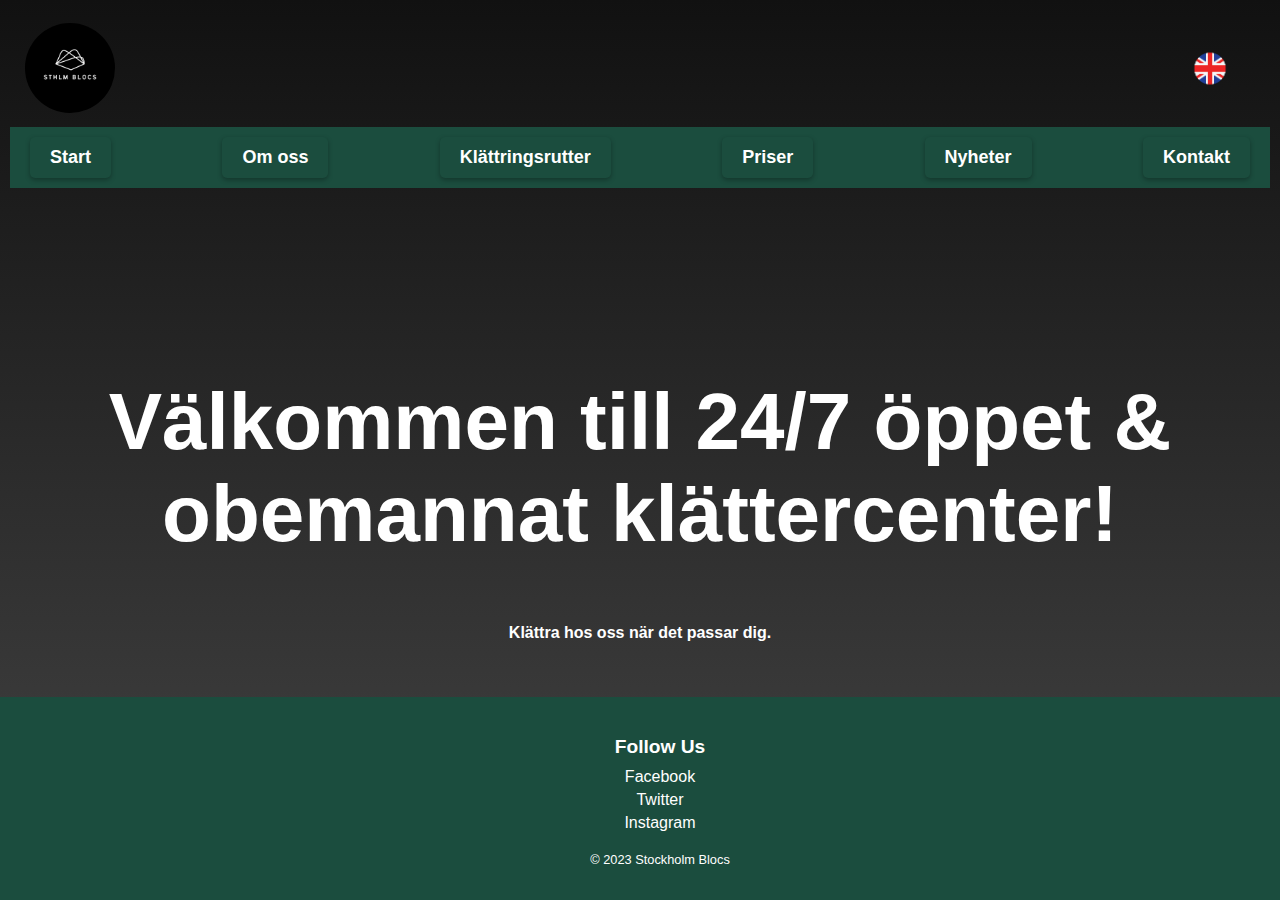
<file: index.html>
<!DOCTYPE html><!-- Deklarera att dokumentet är ett HTML5-dokument -->
<html lang="sv"> <!-- Börjar HTML-dokumentet med språk inställt på svenska -->
<head>
    <meta charset="utf-8"> <!-- Definiera teckenuppsättningen för dokumentet som UTF-8-kodning -->
	
	<!-- Anpassa sidan för olika skärmlägen -->
    <meta name="viewport" content="width=device-width, initial-scale=1">
   
	<!-- Länka till extern stylesheet (styleform.css)-->
	<link href="style.index.css" rel="stylesheet" type="text/css">
	
    <title>24/7 öppet & obemannat klättercenter</title><!-- Sätter titeln på sidan -->
	
</head>
<body>
	<header>
		 <div class="header-wrapper">
		
        <!-- Hjälp meny -->
        <div class="help-menu">
            
                <img class="logo-image" src="images/Sthlms_blocs.png" alt="Logo"><!-- Infoga en logotypbild -->
                <a href="#" class="language-link">
                    <img class="englishlanguage-img" src="images/English.png" alt="English"><!-- Infoga en bild för att byta språk till engelska -->
                </a>
        </div>
        </div>
		
        <!-- Global meny -->
        <nav>
		
           <div class="menu-container">
                <a href="2start.html" class="menu-link active" target="_blank">Start</a><!-- Länk till startsidan -->
                <a href="3omoss.html" class="menu-link" target="_blank">Om oss</a><!-- Länk till "Om oss"-sidan -->
                <a href="4klattringsrutter.html" class="menu-link" target="_blank">Klättringsrutter</a><!-- Länk till sidan för klättringsrutter -->
                <a href="5priser.html" class="menu-link" target="_blank">Priser</a><!-- Länk till sidan för priser -->
                <a href="6nyheter.html" class="menu-link" target="_blank">Nyheter</a><!-- Länk till sidan för nyheter -->
                <a href="7kontakt.html" class="menu-link" target="_blank">Kontakt</a><!-- Länk till sidan för kontaktinformation -->
           </div>
			
		</nav>	
			
	<div class="center-text">
		<h1 class="title"> Välkommen till 24/7 öppet & obemannat klättercenter!</h1><!-- Rubrik för sidan -->
		<h1 class="substitute">Klättra hos oss när det passar dig.</h1><!-- Underrubrik för sidan -->
	</div>     
    </header>
	
 <!-- Sidfot -->
 <footer>
  
    <div class="footer-section">
      <h3>Follow Us</h3><!-- Underrubrik -->
      <ul>
        <li><a href="#">Facebook</a></li><!-- Länk till Facebook-sidan -->
        <li><a href="#">Twitter</a></li><!-- Länk till Twitter-sidan -->
        <li><a href="#">Instagram</a></li><!-- Länk till Instagram-sidan -->
      </ul>
    </div>
  
  <div class="footer-bottom">
    <p>&copy; 2023 Stockholm Blocs</p><!-- Copyright-meddelande --></div>
  
</footer>

</body>
</html>
</file>
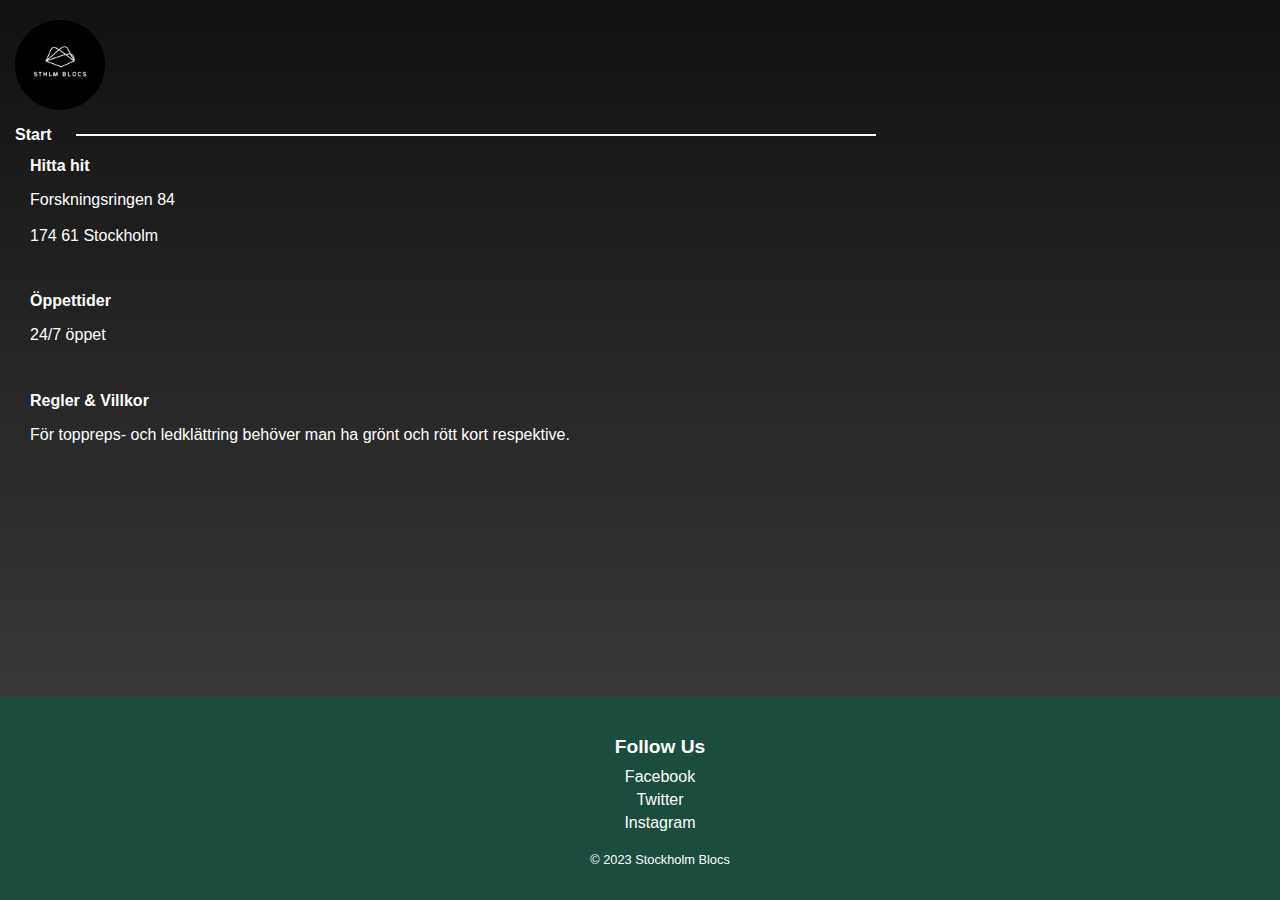
<file: 2start.html>
<!DOCTYPE html><!-- Deklarera att dokumentet är ett HTML5-dokument -->
<html lang="sv"><!-- Börja HTML-dokumentet med språk inställt på svenska -->
<head>
    <meta charset="utf-8"><!-- Definiera teckenuppsättningen för dokumentet som UTF-8-kodning -->
	
	<!-- Anpassa sidan för olika skärmlägen -->
    <meta name="viewport" content="width=device-width, initial-scale=1">
   
	<!-- Länka till extern stylesheet (styleform.css)-->
	<link href="style.2start.css" rel="stylesheet" type="text/css">
	
	<title>Start</title><!-- Sätter titeln på sidan -->
	
	
</head>
<body>
<header>
		
		<div class="header-wrapper">
	 
    <!-- Hjälp meny -->
    <div class="help-menu">
        
            <img class="logo-image" src="images/Sthlms_blocs.png" alt="Logo"><!-- Infoga en logotypbild -->
			
	 </div>
			
     </div>
			

<h1 class="start-heading"> Start </h1>
<section class="start-section">
   
    <h2>Hitta hit</h2>
    <p>
        Forskningsringen 84<br>
        <br>174 61 Stockholm
    </p><br>

    <h2>Öppettider</h2>
    <p>24/7 öppet</p><br>

    <h2>Regler & Villkor</h2>
    <p>För toppreps- och ledklättring behöver man ha grönt och rött kort respektive.</p>
</section>

	
	
</header>
<!-- Sidfot -->
<footer>
    <div class="footer-section">
        <h3>Follow Us</h3><!-- Underrubrik -->
        <ul>
            <li><a href="#">Facebook</a></li><!-- Länk till Facebook-sidan -->
            <li><a href="#">Twitter</a></li><!-- Länk till Twitter-sidan -->
            <li><a href="#">Instagram</a></li><!-- Länk till Instagram-sidan -->
        </ul>
    </div>
    <div class="footer-bottom">
        <p>&copy; 2023 Stockholm Blocs</p><!-- Copyright-meddelande -->
    </div>
</footer>
</body>
</html>
</file>
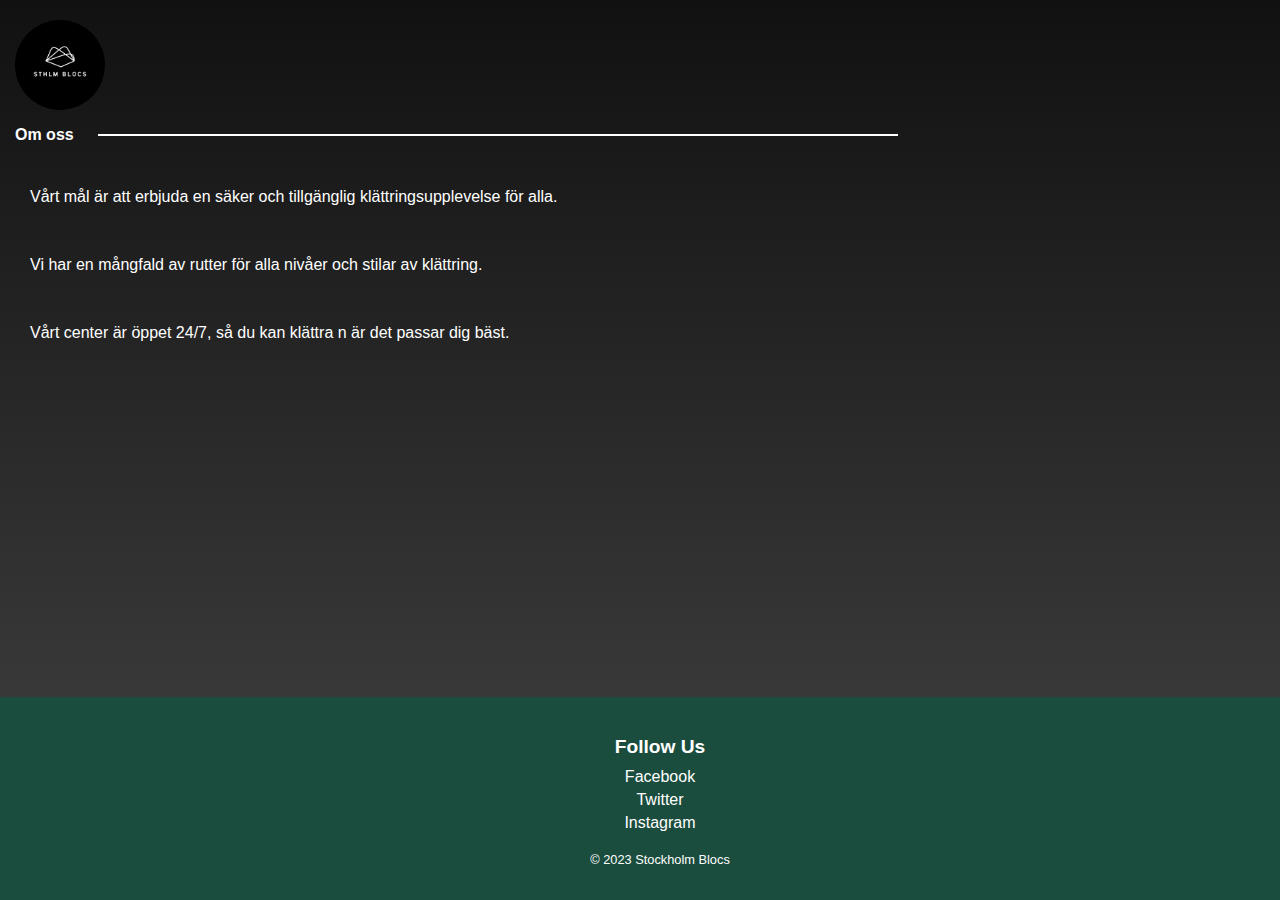
<file: 3omoss.html>
<!DOCTYPE html><!-- Deklarera att dokumentet är ett HTML5-dokument -->
<html lang="sv"><!-- Börja HTML-dokumentet med språk inställt på svenska -->
<head>
    <meta charset="utf-8"><!-- Definiera teckenuppsättningen för dokumentet som UTF-8-kodning -->
	
	<!-- Anpassa sidan för olika skärmlägen -->
    <meta name="viewport" content="width=device-width, initial-scale=1">
   
	<!-- Länka till extern stylesheet (styleform.css)-->
	<link href="style.3omoss.css" rel="stylesheet" type="text/css">
	
	<title>Om oss</title><!-- Sätter titeln på sidan -->
	
	
</head>
	<body>
	<header>
		 <div class="header-wrapper">
		 
		
        <!-- Hjälp meny -->
        <div class="help-menu">
            
                <img class="logo-image" src="images/Sthlms_blocs.png" alt="Logo"><!-- Infoga en logotypbild -->
				
		 </div>
				
         </div>
		
	
	<h1 class="omoss-heading"> Om oss </h1>
	
    <div class="omoss-section">
	   
        
        <br><p>
            Vårt mål är att erbjuda en säker och tillgänglig
klättringsupplevelse för alla.<br>
           
        </p><br>

       
        <p>Vi har en mångfald av rutter för alla nivåer och
stilar av klättring.</p><br>

        
        <p>Vårt center är öppet 24/7, så du kan klättra n är
det passar dig bäst.</p>
    </div>

</header>
<!-- Sidfot -->
<footer>
    <div class="footer-section">
        <h3>Follow Us</h3><!-- Underrubrik -->
        <ul>
            <li><a href="#">Facebook</a></li><!-- Länk till Facebook-sidan -->
            <li><a href="#">Twitter</a></li><!-- Länk till Twitter-sidan -->
            <li><a href="#">Instagram</a></li><!-- Länk till Instagram-sidan -->
        </ul>
    </div>
    <div class="footer-bottom">
        <p>&copy; 2023 Stockholm Blocs</p><!-- Copyright-meddelande -->
    </div>
</footer>
</body>
</html>
</file>
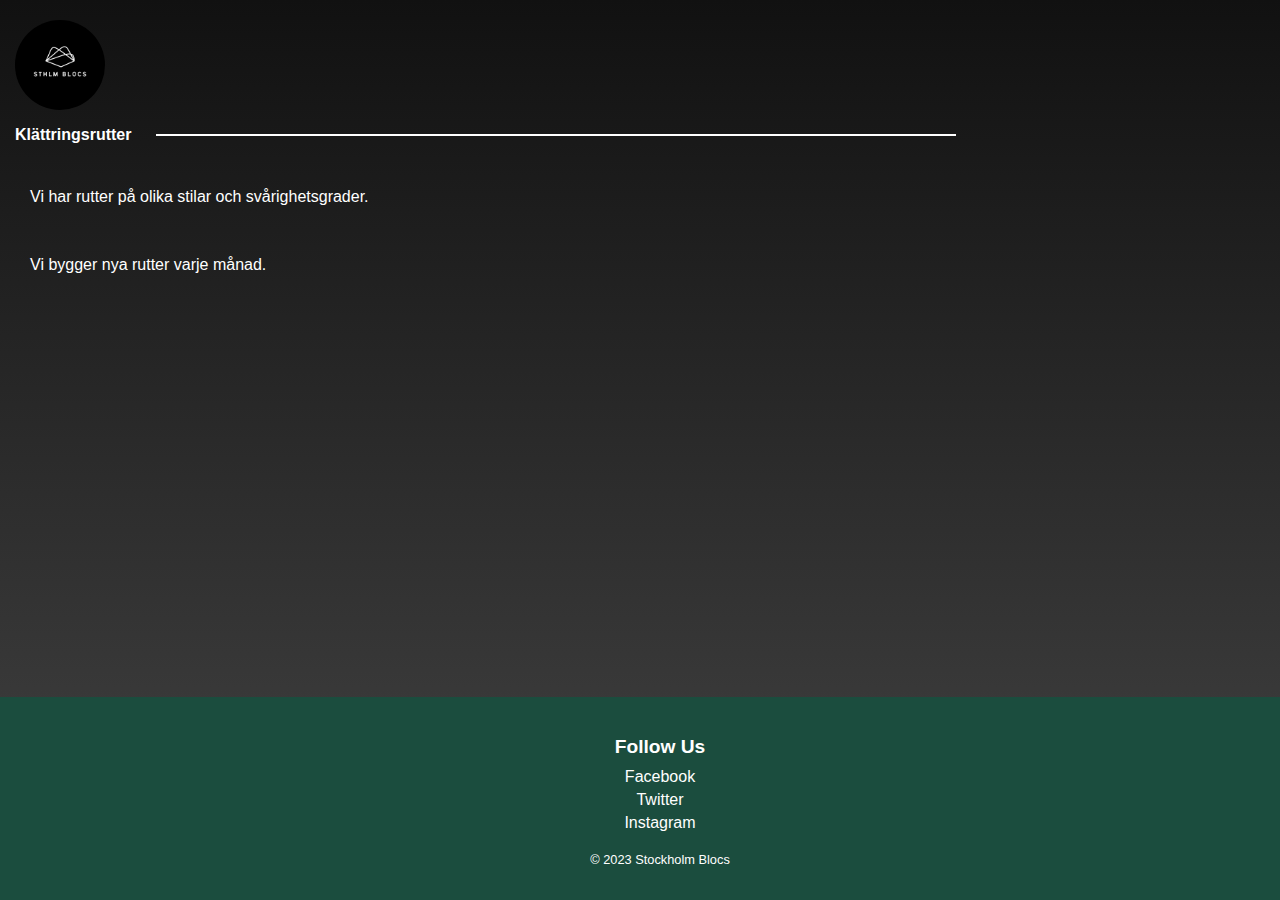
<file: 4klattringsrutter.html>
<!DOCTYPE html><!-- Deklarera att dokumentet är ett HTML5-dokument -->
<html lang="sv"><!-- Börja HTML-dokumentet med språk inställt på svenska -->
<head>
    <meta charset="utf-8"><!-- Definiera teckenuppsättningen för dokumentet som UTF-8-kodning -->
	
	<!-- Anpassa sidan för olika skärmlägen -->
    <meta name="viewport" content="width=device-width, initial-scale=1">
   
	<!-- Länka till extern stylesheet (styleform.css)-->
	<link href="style.4klattringsrutter.css" rel="stylesheet" type="text/css">
	
	<title>Klättringsrutter</title><!-- Sätter titeln på sidan -->
	
	
</head>
	<body>
	<header>
		 <div class="header-wrapper">
		 
		
        <!-- Hjälp meny -->
        <div class="help-menu">
            
                <img class="logo-image" src="images/Sthlms_blocs.png" alt="Logo"><!-- Infoga en logotypbild -->
				
		 </div>
				
         </div>
		
</header>			
				
	
	<h1 class="klattringsrutter-heading"> Klättringsrutter </h1>
    <div class="klattringsrutter-section">
	   
        
        <br><p>
            Vi har rutter på olika stilar och svårighetsgrader.<br>
           
        </p><br>

       
        <p>Vi bygger nya rutter varje månad.</p><br>

    </div>

<!-- Sidfot -->
<footer>
     <div class="footer-section">
        <h3>Follow Us</h3><!-- Underrubrik -->
        <ul>
            <li><a href="#">Facebook</a></li><!-- Länk till Facebook-sidan -->
            <li><a href="#">Twitter</a></li><!-- Länk till Twitter-sidan -->
            <li><a href="#">Instagram</a></li><!-- Länk till Instagram-sidan -->
        </ul>
    </div>
    <div class="footer-bottom">
        <p>&copy; 2023 Stockholm Blocs</p><!-- Copyright-meddelande -->
    </div>
</footer>
</body>
</html>
</file>
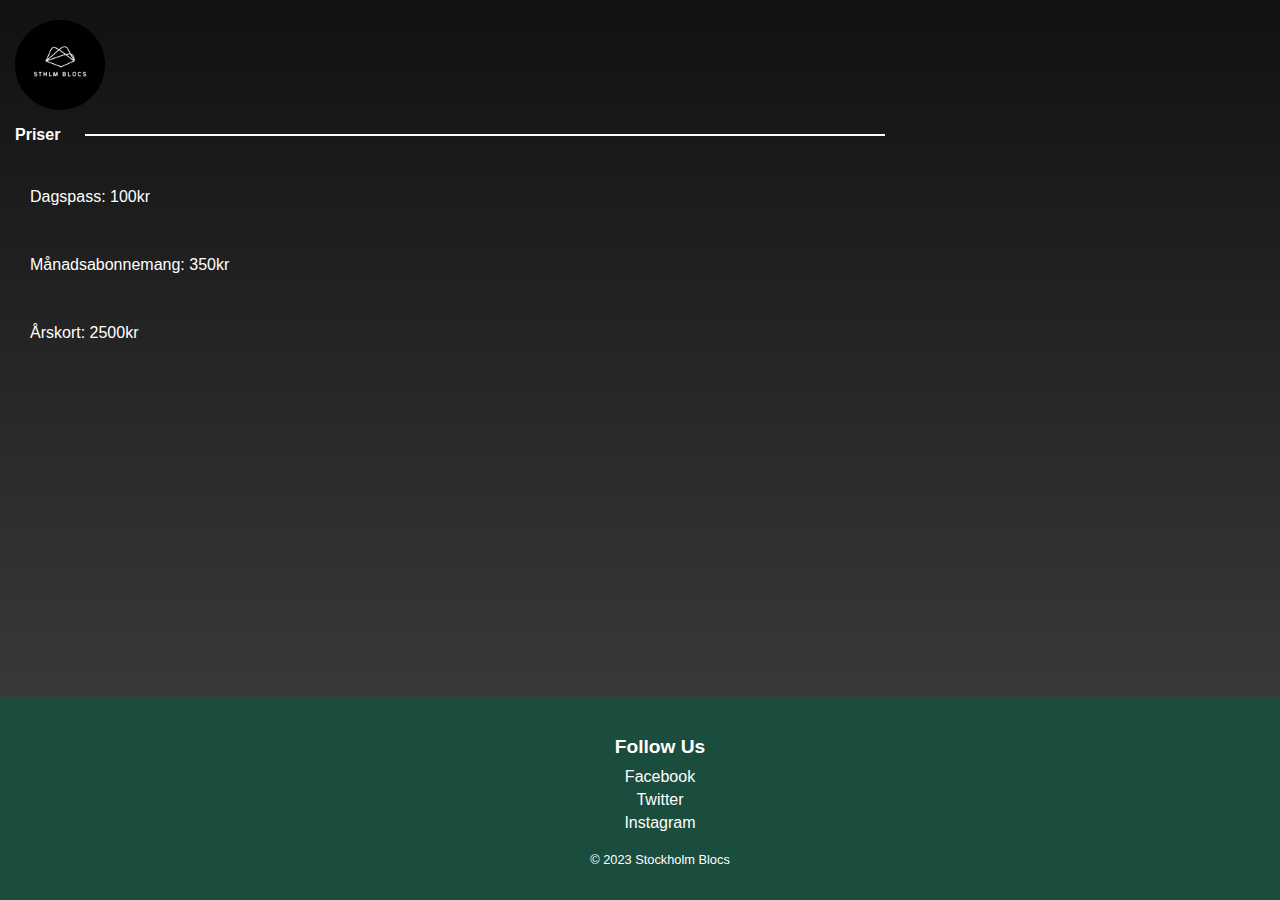
<file: 5priser.html>
<!DOCTYPE html><!-- Deklarera att dokumentet är ett HTML5-dokument -->
<html lang="sv"><!-- Börja HTML-dokumentet med språk inställt på svenska -->
<head>
    <meta charset="utf-8"><!-- Definiera teckenuppsättningen för dokumentet som UTF-8-kodning -->
	
	<!-- Anpassa sidan för olika skärmlägen -->
    <meta name="viewport" content="width=device-width, initial-scale=1">
   
	<!-- Länka till extern stylesheet (styleform.css)-->
	<link href="style.5priser.css" rel="stylesheet" type="text/css">
	
	<title>Priser</title><!-- Sätter titeln på sidan -->
	
	
</head>
	<body>
	<header>
		 <div class="header-wrapper">
		 
		
        <!-- Hjälp meny -->
        <div class="help-menu">
            
                <img class="logo-image" src="images/Sthlms_blocs.png" alt="Logo"><!-- Infoga en logotypbild -->
				
		 </div>
				
         </div>
</header>		
	<h1 class="priser-heading"> Priser </h1>
    <div class="priser-section">
	   
        
        <br><p>
            Dagspass: 100kr<br>
           
        </p><br>

        <p>Månadsabonnemang: 350kr</p><br>
		
		<p>Årskort: 2500kr</p><br>

    </div>

<!-- Sidfot -->
<footer>
     <div class="footer-section">
        <h3>Follow Us</h3><!-- Underrubrik -->
        <ul>
            <li><a href="#">Facebook</a></li><!-- Länk till Facebook-sidan -->
            <li><a href="#">Twitter</a></li><!-- Länk till Twitter-sidan -->
            <li><a href="#">Instagram</a></li><!-- Länk till Instagram-sidan -->
        </ul>
    </div>
    <div class="footer-bottom">
        <p>&copy; 2023 Stockholm Blocs</p><!-- Copyright-meddelande -->
    </div>
</footer>
</body>
</html>
</file>
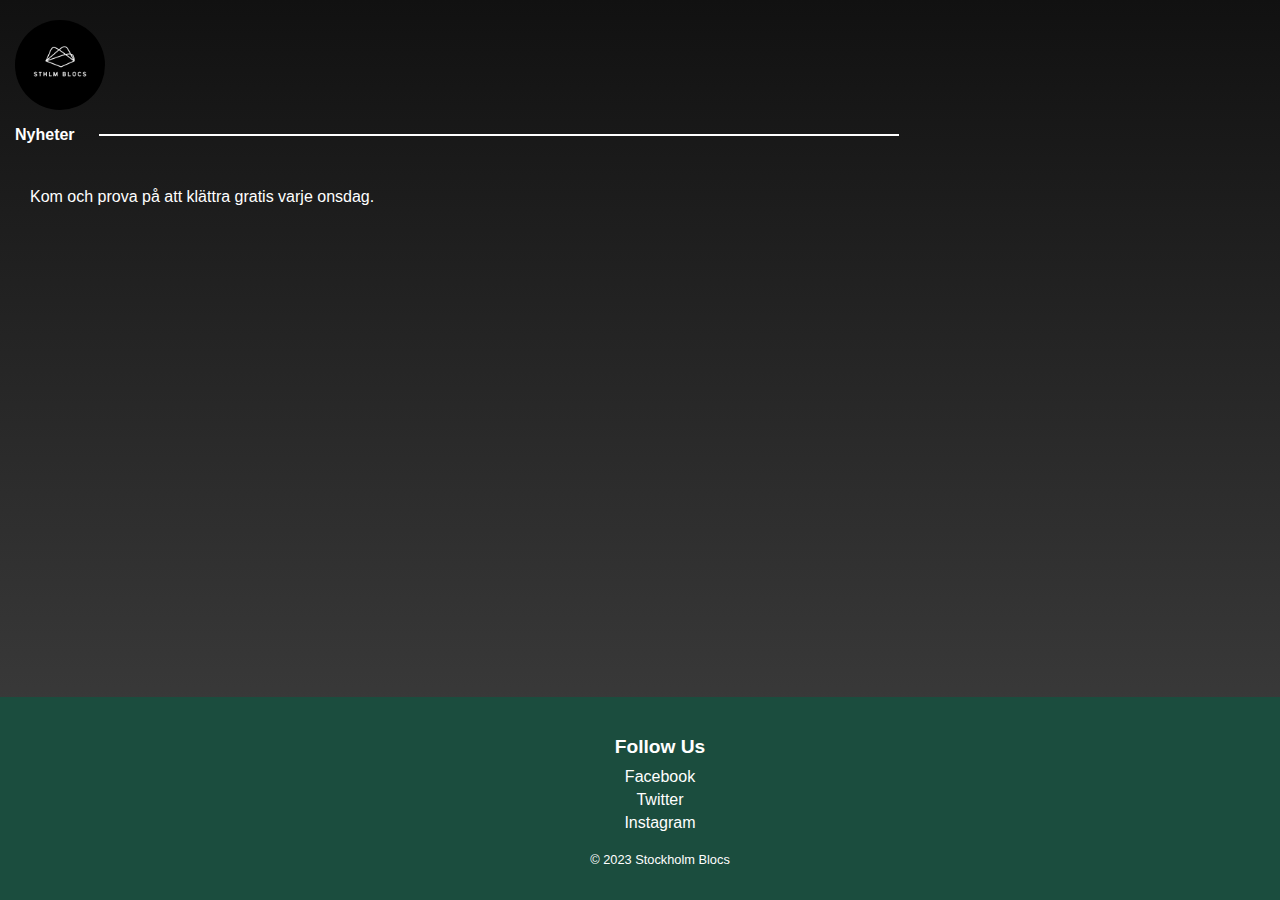
<file: 6nyheter.html>
<!DOCTYPE html><!-- Deklarera att dokumentet är ett HTML5-dokument -->
<html lang="sv"><!-- Börja HTML-dokumentet med språk inställt på svenska -->
<head>
    <meta charset="utf-8"><!-- Definiera teckenuppsättningen för dokumentet som UTF-8-kodning -->
	
	<!-- Anpassa sidan för olika skärmlägen -->
    <meta name="viewport" content="width=device-width, initial-scale=1">
   
	<!-- Länka till extern stylesheet (styleform.css)-->
	<link href="style.6nyheter.css" rel="stylesheet" type="text/css">
	
	<title>Nyheter</title>
	
	
</head>
	<body>
	<header>
		 <div class="header-wrapper">
		 
		
        <!-- Hjälp meny -->
        <div class="help-menu">
            
                <img class="logo-image" src="images/Sthlms_blocs.png" alt="Logo"><!-- Infoga en logotypbild -->
				
		 </div>
         </div>
		
	<h1 class="nyheter-heading"> Nyheter </h1>
    <div class="nyheter-section">
	   
        
        <br><p>
           Kom och prova på att klättra gratis varje onsdag.<br>
           
        </p><br>
    </div>
</header>
<!-- Sidfot -->
<footer>
     <div class="footer-section">
        <h3>Follow Us</h3><!-- Underrubrik -->
        <ul>
            <li><a href="#">Facebook</a></li><!-- Länk till Facebook-sidan -->
            <li><a href="#">Twitter</a></li><!-- Länk till Twitter-sidan -->
            <li><a href="#">Instagram</a></li><!-- Länk till Instagram-sidan -->
        </ul>
    </div>
    <div class="footer-bottom">
        <p>&copy; 2023 Stockholm Blocs</p><!-- Copyright-meddelande -->
    </div>
</footer>
</body>
</html>
</file>
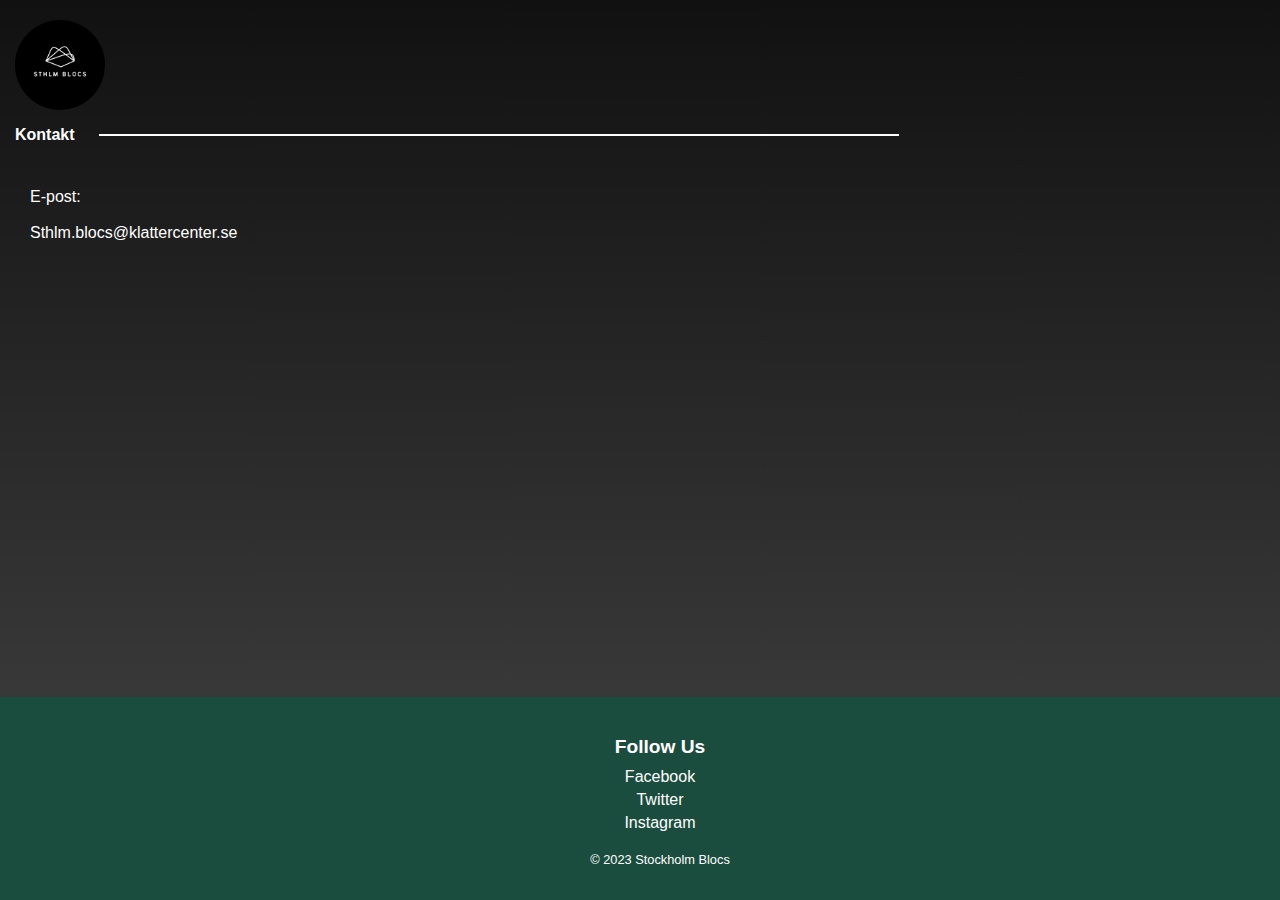
<file: 7kontakt.html>
<!DOCTYPE html><!-- Deklarera att dokumentet är ett HTML5-dokument -->
<html lang="sv"><!-- Börja HTML-dokumentet med språk inställt på svenska -->
<head>
    <meta charset="utf-8"><!-- Definiera teckenuppsättningen för dokumentet som UTF-8-kodning -->
	
	<!-- Anpassa sidan för olika skärmlägen -->
    <meta name="viewport" content="width=device-width, initial-scale=1">
   
	<!-- Länka till extern stylesheet (styleform.css)-->
	<link href="style.7kontakt.css" rel="stylesheet" type="text/css">
	
	<title>Kontakt</title>
	
</head>
	<body>
	<header>
		 <div class="header-wrapper">
		
        <!-- Hjälp meny -->
        <div class="help-menu">
            
                <img class="logo-image" src="images/Sthlms_blocs.png" alt="Logo">
				
		 </div>
         </div>
		
	<h1 class="kontakt-heading"> Kontakt </h1>
    <div class="kontakt-section">
	   
        
        <br><p>
           E-post:<br>
<br>Sthlm.blocs@klattercenter.se<br>
           
        </p><br>
    </div>
</header>

<!-- Sidfot -->
<footer>
     <div class="footer-section">
        <h3>Follow Us</h3><!-- Underrubrik -->
        <ul>
            <li><a href="#">Facebook</a></li><!-- Länk till Facebook-sidan -->
            <li><a href="#">Twitter</a></li><!-- Länk till Twitter-sidan -->
            <li><a href="#">Instagram</a></li><!-- Länk till Instagram-sidan -->
        </ul>
    </div>
    <div class="footer-bottom">
        <p>&copy; 2023 Stockholm Blocs</p><!-- Copyright-meddelande -->
    </div>
</footer>
</body>
</html>
</file>
<file: style.index.css>
/* Definiera standard typsnitt, bakgrundsbild och höjd för body och html taggar */
html, body {
  font-family: Arial, sans-serif;/* Ange typsnittet för texten till Arial och sans-serif som reserv */
  height: 100%;
  background-image: linear-gradient(to bottom, #111, #444);/* Skapa en linjär gradientbakgrund från toppen till botten, börjar med färg #111 och övergår till färg #444 */
  margin: 0;/* Ange marginalen runt elementen till 0 för att ta bort eventuellt ytterligare utrymme */
}

/* Styling för sidhuvudet */
header {
  padding: 10px;
}

/* Styling för hjälp-menyen */
.help-menu {
  display: flex;
  justify-content: space-between;
  align-items: center;
  padding: 5px 10px;
}

/* Styling för språkbyte till engelska */
.englishlanguage-img {
  max-width: 100px;
  height: auto;
}

/* Styling för länken för språkbyte till engelska */
.help-menu a.language-link {
  display: flex;
  align-items: center;
}

/* Styling för logotypen */
.help-menu img {
  height: auto;
  margin-left: 5px;
}

/* Styling för logotypsbilden */
.logo-image {
  width: 90px; /* Justera logotypsbildens bredd efter behov */
  height: auto;
  margin-left: 5px;
  border-radius: 50%;
}

/* Styling för navigationsmenyn */
nav a {
  color: #fff;
  text-decoration: none;
  margin-right: 15px;
}

nav a:hover {
  text-decoration: underline;
}

/* Styling för menyns container */
.menu-container {
  display: flex;
  justify-content: space-between;
  align-items: center;
  padding: 10px;
  background-color: #1B4D3E;
}

/* Styling för menylänkarna */
.menu-link {
  display: inline-block;
  color: white;
  text-decoration: none;
  font-size: 18px;
  margin: 0px 10px;
  padding: 10px 20px;
  border-radius: 5px;
  background-color: #1B4D3E;
  box-shadow: 0px 2px 5px rgba(0, 0, 0, 0.3);
  transition: all 0.2s ease-in-out;
  font-weight: bold;
}

/* Styling för hover-tillståndet på menylänkarna */
.menu-link:hover {
  background-color: white;
  border-color: white;
  color: green;
  cursor: pointer;
  box-shadow: 0px 4px 8px rgba(0, 0, 0, 0.3);
  transform: translateY(-2px);
}

/* Styling för body-elementet */
body {
  margin: 0;
  padding: 0;
  
}

/* Styling för text som centrerar på sidan */
.center-text {
  display: flex;
  flex-direction: column;
  justify-content: center;
  align-items: center;
  height: calc(100vh - 300px); /* Subtrahera höjden på sidfoten */
  text-align: center;
  color: white;
  animation: fadeIn 2s ease-in-out;
  margin-bottom: 50px; /* Lägg till något marginal */
}

/* Definiera en CSS-nyckelram med namnet "fadeIn" */
@keyframes fadeIn {
  /* Sätter opaciteten till 0 i början av animationen */
  from { opacity: 0; }
  /* Sätter opaciteten till 1 i slutet av animationen */
  to { opacity: 1; }
}


/* Styling för titeltexten */
.title {
  font-size: 5em;
  color: white;
}

/* Styling för underrubrik */
.subtitle {
  font-size: 2em; 
  color: white; 
}

/* Styling för fotern */
footer {
  background-color: #1B4D3E; 
  color: white; 
  text-align: center; 
  padding: 20px; 
  position: absolute; 
  width: 100%; 
  bottom: 0; /* Placering längst ner på sidan */
}

/* Marginal efter fotosektionen */
.footer-section {
  margin-bottom: 20px;
}

/* Styling för rubrikerna i fotosektionen */
.footer-section h3 {
  margin-bottom: 10px; 
  font-size: 1.2em; 
}

/* Ta bort punktlistestilen från länkarna i fotosektionen */
ul {
  list-style-type: none;
  margin: 0; /* Ta bort marginalerna */
  padding: 0; /* Ta bort paddingen */
}

/* Styling för länkarna i fotosektionen */
li {
  margin-bottom: 5px; /* Marginal nedanför varje länk */
}

a {
  color: white; /* Textfärg för länkarna */
  text-decoration: none; /* Ta bort understrykning från länkarna */
}

/* Styling för bottenmenyn i fotern */
.footer-bottom {
  font-size: 0.8em; 
}


/* för responsiva texter*/

/* justera typsnittstorleken för mindre skärmar */
@media screen and (max-width: 600px) {
  body, h1, h2, h3, p, ul {
    font-size: 1em;
  }
}

/* justera typsnittstorleken för större skärmar */
@media screen and (min-width: 1200px) {
  body, h1, h2, h3, p, ul {
    font-size: 1em;
  }
}
</file>
<file: style.2start.css>
/* Definiera standard typsnitt, bakgrundsbild och höjd för body och html taggar */
html, body { 
  font-family: Arial, sans-serif; /* Ange typsnittet för texten till Arial och sans-serif som reserv */
  height: 100%;  
  background-image: linear-gradient(to bottom, #111, #444); /* Skapa en linjär gradientbakgrund från toppen till botten, börjar med färg #111 och övergår till färg #444 */
  margin: 0; /* Ange marginalen runt elementen till 0 för att ta bort eventuellt ytterligare utrymme */
  color: #ffffff; /* Ange textfärgen till vit (#ffffff) för alla element som är barn till <html> och <body> */
}

/* Definiera en CSS-nyckelram med namnet "fadeInMoveUp" */
@keyframes fadeInMoveUp {  
  0% { /* Det här är startpunkten (0%) för animationen */
    opacity: 0; /* Elementet börjar med en opacitet på 0 (helt genomskinlig) */
    transform: translateY(20px); /* Elementet börjar 20px under sin slutliga position */
  }
  
  100% { /* Det här är slutpunkten (100%) för animationen */
    opacity: 1; /* Elementet slutar med en opacitet på 1 (helt opak) */
    transform: translateY(0); /* Elementet slutar på sin slutliga position (ingen förflyttning längs Y-axeln) */
  }
}

/* Använd nyckelramen "fadeInMoveUp" för att animera h1, h2, h3, p och ul element */
h1, h2, h3, p, ul {
  animation: fadeInMoveUp 1s ease-out forwards; /* Applicera nyckelramen "fadeInMoveUp" med en varaktighet på 1 sekund och en "ease-out" timing function */
}

/* Ange styling för klassen "start-heading" */
.start-heading {
  padding-left: 15px; /* Justera vänsterutfyllnaden till 15px */
}

/* Ange styling för efterföljande innehåll efter klassen "start-heading" */
.start-heading::after {
  content: ""; /* Skapa en tom innehållsbox */
  display: inline-block; /* Visa elementet som en block, men låt andra element placeras bredvid det */
  width: 800px; /* Justera bredden på linjen som visas efter rubriken */
  height: 2px; /* Justera höjden på linjen */
  background-color: white; /* Ange bakgrundsfärgen för linjen till vit */
  margin-left: 20px; /* Justera marginalen mellan linjen och rubriken */
  vertical-align: middle; /* Centrera linjen vertikalt med rubriken */
}

/* Ange styling för klassen "start-section" */
.start-section {
  padding-left: 30px; /* Justera vänsterutfyllnaden till 30px */
}
	
/* Ange styling för klassen "help-menu" */
.help-menu {
  display: flex; /* Visa elementen inuti "help-menu" i en flexbox */
  justify-content: space-between; /* Centrera elementen horisontellt med lika mycket utrymme mellan dem */
  align-items: center; /* Centrera elementen vertikalt */
  padding: 5px 10px; /* Justera utfyllnaden för "help-menu" till 5px (topp och botten) och 10px (vänster och höger) */
}

/* Ange styling för bilder inuti "help-menu" */
.help-menu img {
  height: auto; /* Justera höjden på bilderna automatiskt för att bibehålla proportionerna */
  margin-left: 5px; /* Justera marginalen mellan bilderna och andra element inuti "help-menu" */
}

/* Ange styling för klassen "logo-image" */
.logo-image {
  width: 90px; /* Adjust the logo image width as needed */
  height: auto;
  margin-left: 5px;
  border-radius: 50%;
  margin-top: 15px;
}
	
/* Återställ margin och padding för "body" till 0 */		
	 body {
        margin: 0;
        padding: 0;
    }
	
/* Ange styling för "footer" */	
footer {
  background-color: #1B4D3E; /* Ange bakgrundsfärgen för "footer" */
  color: white; /* Ange textfärgen för "footer" till vit */
  text-align: center; /* Centrera innehållet inuti "footer" horisontellt */
  padding: 20px; /* Justera utfyllnaden för "footer" */
  position: absolute; /* Ange positionen för "footer" som absolut */
  width: 100%; /* Ange bredden på "footer" till 100% */
  bottom: 0; /* Placera "footer" längst ned på sidan */
}

/* Ange styling för element inuti "footer-section" */
.footer-section {
  margin-bottom: 20px;
}
/* Ange styling för rubriker inuti "footer-section" */
.footer-section h3 {
 margin-bottom: 10px; /* Justera marginalen mellan rubrikerna och föregående element */
  font-size: 1.2em; /* Justera typsnittets storlek på rubrikerna */
}
/* Återställ list-stilen för <ul> och ta bort margin och padding */
ul {
  list-style-type: none;
  margin: 0;
  padding: 0;
}
/* Justera marginalen mellan <li>-elementen */
li {
  margin-bottom: 5px;
}
/* Ange styling för länkar */
a {
  color: white;
  text-decoration: none;
}
/* Ange styling för "footer-bottom" */
.footer-bottom {
  font-size: 0.8em;
}

/* för responsiva texter*/

/* justera typsnittstorleken för mindre skärmar */
@media screen and (max-width: 600px) {
  body, h1, h2, h3, p, ul {
    font-size: 1em;
  }
}

/* justera typsnittstorleken för större skärmar */
@media screen and (min-width: 1200px) {
  body, h1, h2, h3, p, ul {
    font-size: 1em;
  }
}
</file>
<file: style.3omoss.css>
/* Definiera standard typsnitt, bakgrundsbild och höjd för body och html taggar */
html, body { 
  font-family: Arial, sans-serif; /* Ange typsnittet för texten till Arial och sans-serif som reserv */
  height: 100%;  
  background-image: linear-gradient(to bottom, #111, #444); /* Skapa en linjär gradientbakgrund från toppen till botten, börjar med färg #111 och övergår till färg #444 */
  margin: 0; /* Ange marginalen runt elementen till 0 för att ta bort eventuellt ytterligare utrymme */
  color: #ffffff; /* Ange textfärgen till vit (#ffffff) för alla element som är barn till <html> och <body> */
}

/* Definiera en CSS-nyckelram med namnet "fadeInMoveUp" */
@keyframes fadeInMoveUp {  
  0% { /* Det här är startpunkten (0%) för animationen */
    opacity: 0; /* Elementet börjar med en opacitet på 0 (helt genomskinlig) */
    transform: translateY(20px); /* Elementet börjar 20px under sin slutliga position */
  }
  
  100% { /* Det här är slutpunkten (100%) för animationen */
    opacity: 1; /* Elementet slutar med en opacitet på 1 (helt opak) */
    transform: translateY(0); /* Elementet slutar på sin slutliga position (ingen förflyttning längs Y-axeln) */
  }
}

/* Använd nyckelramen "fadeInMoveUp" för att animera h1, h2, h3, p och ul element */
h1, h2, h3, p, ul {
  animation: fadeInMoveUp 1s ease-out forwards; /* Applicera nyckelramen "fadeInMoveUp" med en varaktighet på 1 sekund och en "ease-out" timing function */
}

/* Ange styling för klassen "omoss-heading" */
	.omoss-heading {
  padding-left: 15px;/* Justera vänsterutfyllnaden till 15px */
}

/* Ange styling för efterföljande innehåll efter klassen "omoss-heading" */
	.omoss-heading::after {
    content: "";
    display: inline-block;
    width: 800px; 
    height: 2px;
    background-color: white;
    margin-left: 20px; 
    vertical-align: middle; 
}

/* Ange styling för klassen "omoss-section" */
.omoss-section {
  padding-left: 30px; 
}

/* Ange styling för klassen "help-menu" */
	.help-menu {
  display: flex;
  justify-content: space-between;
  align-items: center;
  padding: 5px 10px;
}
	
/* Ange styling för bilder inuti "help-menu" */	
	.help-menu img {
  height: auto;
  margin-left: 5px;
}

/* Ange styling för klassen "logo-image" */
.logo-image {
  width: 90px;
  height: auto;
  margin-left: 5px;
  border-radius: 50%;
  margin-top: 15px;
}

/* Återställ margin och padding för "body" till 0 */		
	 body {
        margin: 0;
        padding: 0;
    }
	
/* Ange styling för "footer" */		
footer {
  background-color: #1B4D3E; /* Ange bakgrundsfärgen för "footer" */
  color: white; /* Ange textfärgen för "footer" till vit */
  text-align: center; /* Centrera innehållet inuti "footer" horisontellt */
  padding: 20px; /* Justera utfyllnaden för "footer" */
  position: absolute; /* Ange positionen för "footer" som absolut */
  width: 100%; /* Ange bredden på "footer" till 100% */
  bottom: 0; /* Placera "footer" längst ned på sidan */
}
/* Ange styling för element inuti "footer-section" */
.footer-section {
  margin-bottom: 20px;
}

/* Ange styling för rubriker inuti "footer-section" */
.footer-section h3 {
 margin-bottom: 10px; /* Justera marginalen mellan rubrikerna och föregående element */
  font-size: 1.2em; /* Justera typsnittets storlek på rubrikerna */
}
/* Återställ list-stilen för <ul> och ta bort margin och padding */
ul {
  list-style-type: none;
  margin: 0;
  padding: 0;
}
/* Justera marginalen mellan <li>-elementen */
li {
  margin-bottom: 5px;
}
/* Ange styling för länkar */
a {
  color: white;
  text-decoration: none;
}
/* Ange styling för "footer-bottom" */
.footer-bottom {
  font-size: 0.8em;
}

/* för responsiva texter*/

/* justera typsnittstorleken för mindre skärmar */
@media screen and (max-width: 600px) {
  body, h1, h2, h3, p, ul {
    font-size: 1em;
  }
}

/* justera typsnittstorleken för större skärmar */
@media screen and (min-width: 1200px) {
  body, h1, h2, h3, p, ul {
    font-size: 1em;
  }
}
</file>
<file: style.4klattringsrutter.css>
/* Definiera standard typsnitt, bakgrundsbild och höjd för body och html taggar */
html, body { 
  font-family: Arial, sans-serif; /* Ange typsnittet för texten till Arial och sans-serif som reserv */
  height: 100%;  
  background-image: linear-gradient(to bottom, #111, #444); /* Skapa en linjär gradientbakgrund från toppen till botten, börjar med färg #111 och övergår till färg #444 */
  margin: 0; /* Ange marginalen runt elementen till 0 för att ta bort eventuellt ytterligare utrymme */
  color: #ffffff; /* Ange textfärgen till vit (#ffffff) för alla element som är barn till <html> och <body> */
}
		
/* Definiera en CSS-nyckelram med namnet "fadeInMoveUp" */
@keyframes fadeInMoveUp {  
  0% { /* Det här är startpunkten (0%) för animationen */
    opacity: 0; /* Elementet börjar med en opacitet på 0 (helt genomskinlig) */
    transform: translateY(20px); /* Elementet börjar 20px under sin slutliga position */
  }
  
  100% { /* Det här är slutpunkten (100%) för animationen */
    opacity: 1; /* Elementet slutar med en opacitet på 1 (helt opak) */
    transform: translateY(0); /* Elementet slutar på sin slutliga position (ingen förflyttning längs Y-axeln) */
  }
}
  
 
/* Använd nyckelramen "fadeInMoveUp" för att animera h1, h2, h3, p och ul element */
h1, h2, h3, p, ul {
  animation: fadeInMoveUp 1s ease-out forwards; /* Applicera nyckelramen "fadeInMoveUp" med en varaktighet på 1 sekund och en "ease-out" timing function */
}

/* Ange styling för klassen "klattringsrutter-heading" */
	.klattringsrutter-heading {
  padding-left: 15px; 
}
/* Ange styling för efterföljande innehåll efter klassen "klattringsrutter-heading" */
	.klattringsrutter-heading::after {
    content: "";
    display: inline-block;
    width: 800px; 
    height: 2px;
    background-color: white;
    margin-left: 20px; 
    vertical-align: middle;
}

/* Ange styling för klassen "klattringsrutter-section" */
.klattringsrutter-section {
  padding-left: 30px; 
}

/* Ange styling för klassen "help-menu" */
	.help-menu {
  display: flex;
  justify-content: space-between;
  align-items: center;
  padding: 5px 10px;
}

/* Ange styling för bilder inuti "help-menu" */	
	.help-menu img {
  height: auto;
  margin-left: 5px;
}

/* Ange styling för klassen "logo-image" */
.logo-image {
  width: 90px; 
  height: auto;
  margin-left: 5px;
  border-radius: 50%;
  margin-top: 15px;
}

/* Återställ margin och padding för "body" till 0 */		
	 body {
        margin: 0;
        padding: 0;
    }
	
	
/* Ange styling för "footer" */	
footer {
  background-color: #1B4D3E;
  color: white;
  text-align: center;
  padding: 20px;
  position: absolute;
  width: 100%;
  bottom: 0;
}

/* Ange styling för element inuti "footer-section" */
.footer-section {
  margin-bottom: 20px;
}

/* Ange styling för rubriker inuti "footer-section" */
.footer-section h3 {
 margin-bottom: 10px; /* Justera marginalen mellan rubrikerna och föregående element */
  font-size: 1.2em; /* Justera typsnittets storlek på rubrikerna */
}
/* Återställ list-stilen för <ul> och ta bort margin och padding */
ul {
  list-style-type: none;
  margin: 0;
  padding: 0;
}
/* Justera marginalen mellan <li>-elementen */
li {
  margin-bottom: 5px;
}
/* Ange styling för länkar */
a {
  color: white;
  text-decoration: none;
}
/* Ange styling för "footer-bottom" */
.footer-bottom {
  font-size: 0.8em;
}

/* för responsiva texter*/

/* justera typsnittstorleken för mindre skärmar */
@media screen and (max-width: 600px) {
  body, h1, h2, h3, p, ul {
    font-size: 1em;
  }
}

/* justera typsnittstorleken för större skärmar */
@media screen and (min-width: 1200px) {
  body, h1, h2, h3, p, ul {
    font-size: 1em;
  }
}
</file>
<file: style.5priser.css>
/* Definiera standard typsnitt, bakgrundsbild och höjd för body och html taggar */
html, body { 
  font-family: Arial, sans-serif; /* Ange typsnittet för texten till Arial och sans-serif som reserv */
  height: 100%;  
  background-image: linear-gradient(to bottom, #111, #444); /* Skapa en linjär gradientbakgrund från toppen till botten, börjar med färg #111 och övergår till färg #444 */
  margin: 0; /* Ange marginalen runt elementen till 0 för att ta bort eventuellt ytterligare utrymme */
  color: #ffffff; /* Ange textfärgen till vit (#ffffff) för alla element som är barn till <html> och <body> */
}
		
/* Definiera en CSS-nyckelram med namnet "fadeInMoveUp" */
@keyframes fadeInMoveUp {  
  0% { /* Det här är startpunkten (0%) för animationen */
    opacity: 0; /* Elementet börjar med en opacitet på 0 (helt genomskinlig) */
    transform: translateY(20px); /* Elementet börjar 20px under sin slutliga position */
  }
  
  100% { /* Det här är slutpunkten (100%) för animationen */
    opacity: 1; /* Elementet slutar med en opacitet på 1 (helt opak) */
    transform: translateY(0); /* Elementet slutar på sin slutliga position (ingen förflyttning längs Y-axeln) */
  }
}

 /* Använd nyckelramen "fadeInMoveUp" för att animera h1, h2, h3, p och ul element */
h1, h2, h3, p, ul {
  animation: fadeInMoveUp 1s ease-out forwards; /* Applicera nyckelramen "fadeInMoveUp" med en varaktighet på 1 sekund och en "ease-out" timing function */
}

/* Ange styling för klassen "priser-heading" */
	.priser-heading {
  padding-left: 15px; 
}

/* Ange styling för efterföljande innehåll efter klassen "priser-heading" */
	.priser-heading::after {
    content: "";
    display: inline-block;
    width: 800px; 
    height: 2px;
    background-color: white;
    margin-left: 20px; 
    vertical-align: middle;
	 
}
/* Ange styling för klassen "priser-section" */
.priser-section {
  padding-left: 30px; 
}

/* Ange styling för klassen "help-menu" */
	.help-menu {
  display: flex;
  justify-content: space-between;
  align-items: center;
  padding: 5px 10px;
}
	
/* Ange styling för bilder inuti "help-menu" */	
	.help-menu img {
  height: auto;
  margin-left: 5px;
}

/* Ange styling för klassen "logo-image" */
.logo-image {
  width: 90px;
  height: auto;
  margin-left: 5px;
  border-radius: 50%;
  margin-top: 15px;
}

/* Återställ margin och padding för "body" till 0 */		
	 body {
        margin: 0;
        padding: 0;
    }
	
/* Ange styling för "footer" */		
footer {
  background-color: #1B4D3E; /* Ange bakgrundsfärgen för "footer" */
  color: white; /* Ange textfärgen för "footer" till vit */
  text-align: center; /* Centrera innehållet inuti "footer" horisontellt */
  padding: 20px; /* Justera utfyllnaden för "footer" */
  position: absolute; /* Ange positionen för "footer" som absolut */
  width: 100%; /* Ange bredden på "footer" till 100% */
  bottom: 0; /* Placera "footer" längst ned på sidan */
}
/* Ange styling för element inuti "footer-section" */
.footer-section {
  margin-bottom: 20px;
}

/* Ange styling för rubriker inuti "footer-section" */
.footer-section h3 {
 margin-bottom: 10px; /* Justera marginalen mellan rubrikerna och föregående element */
  font-size: 1.2em; /* Justera typsnittets storlek på rubrikerna */
}
/* Återställ list-stilen för <ul> och ta bort margin och padding */
ul {
  list-style-type: none;
  margin: 0;
  padding: 0;
}
/* Justera marginalen mellan <li>-elementen */
li {
  margin-bottom: 5px;
}
/* Ange styling för länkar */
a {
  color: white;
  text-decoration: none;
}
/* Ange styling för "footer-bottom" */
.footer-bottom {
  font-size: 0.8em;
}


/* för responsiva texter*/

/* justera typsnittstorleken för mindre skärmar */
@media screen and (max-width: 600px) {
  body, h1, h2, h3, p, ul {
    font-size: 1em;
  }
}

/* justera typsnittstorleken för större skärmar */
@media screen and (min-width: 1200px) {
  body, h1, h2, h3, p, ul {
    font-size: 1em;
  }
}
</file>
<file: style.6nyheter.css>
/* Definiera standard typsnitt, bakgrundsbild och höjd för body och html taggar */
html, body { 
  font-family: Arial, sans-serif; /* Ange typsnittet för texten till Arial och sans-serif som reserv */
  height: 100%;  
  background-image: linear-gradient(to bottom, #111, #444); /* Skapa en linjär gradientbakgrund från toppen till botten, börjar med färg #111 och övergår till färg #444 */
  margin: 0; /* Ange marginalen runt elementen till 0 för att ta bort eventuellt ytterligare utrymme */
  color: #ffffff; /* Ange textfärgen till vit (#ffffff) för alla element som är barn till <html> och <body> */
}
		
/* Definiera en CSS-nyckelram med namnet "fadeInMoveUp" */
@keyframes fadeInMoveUp {  
  0% { /* Det här är startpunkten (0%) för animationen */
    opacity: 0; /* Elementet börjar med en opacitet på 0 (helt genomskinlig) */
    transform: translateY(20px); /* Elementet börjar 20px under sin slutliga position */
  }
  
  100% { /* Det här är slutpunkten (100%) för animationen */
    opacity: 1; /* Elementet slutar med en opacitet på 1 (helt opak) */
    transform: translateY(0); /* Elementet slutar på sin slutliga position (ingen förflyttning längs Y-axeln) */
  }
}
  
 /* Använd nyckelramen "fadeInMoveUp" för att animera h1, h2, h3, p och ul element */
h1, h2, h3, p, ul {
  animation: fadeInMoveUp 1s ease-out forwards; /* Applicera nyckelramen "fadeInMoveUp" med en varaktighet på 1 sekund och en "ease-out" timing function */
}

/* Ange styling för klassen "nyheter-heading" */
	.nyheter-heading {
  padding-left: 15px; 
}
/* Ange styling för efterföljande innehåll efter klassen "nyheter-heading" */
	.nyheter-heading::after {
    content: "";
    display: inline-block;
    width: 800px; 
    height: 2px;
    background-color: white;
    margin-left: 20px; 
    vertical-align: middle; 
}
/* Ange styling för klassen "nyheter-section" */
.nyheter-section {
  padding-left: 30px; 
}

/* Ange styling för klassen "help-menu" */
	.help-menu {
  display: flex;
  justify-content: space-between;
  align-items: center;
  padding: 5px 10px;
}
	
/* Ange styling för bilder inuti "help-menu" */	
	.help-menu img {
  height: auto;
  margin-left: 5px;
}

/* Ange styling för klassen "logo-image" */
.logo-image {
  width: 90px;
  height: auto;
  margin-left: 5px;
  border-radius: 50%;
  margin-top: 15px;
}

/* Återställ margin och padding för "body" till 0 */		
	 body {
        margin: 0;
        padding: 0;
    }
	
/* Ange styling för "footer" */		
footer {
  background-color: #1B4D3E; /* Ange bakgrundsfärgen för "footer" */
  color: white; /* Ange textfärgen för "footer" till vit */
  text-align: center; /* Centrera innehållet inuti "footer" horisontellt */
  padding: 20px; /* Justera utfyllnaden för "footer" */
  position: absolute; /* Ange positionen för "footer" som absolut */
  width: 100%; /* Ange bredden på "footer" till 100% */
  bottom: 0; /* Placera "footer" längst ned på sidan */
}
/* Ange styling för element inuti "footer-section" */
.footer-section {
  margin-bottom: 20px;
}

/* Ange styling för rubriker inuti "footer-section" */
.footer-section h3 {
 margin-bottom: 10px; /* Justera marginalen mellan rubrikerna och föregående element */
  font-size: 1.2em; /* Justera typsnittets storlek på rubrikerna */
}
/* Återställ list-stilen för <ul> och ta bort margin och padding */
ul {
  list-style-type: none;
  margin: 0;
  padding: 0;
}
/* Justera marginalen mellan <li>-elementen */
li {
  margin-bottom: 5px;
}
/* Ange styling för länkar */
a {
  color: white;
  text-decoration: none;
}
/* Ange styling för "footer-bottom" */
.footer-bottom {
  font-size: 0.8em;
}

/* för responsiva texter*/

/* justera typsnittstorleken för mindre skärmar */
@media screen and (max-width: 600px) {
  body, h1, h2, h3, p, ul {
    font-size: 1em;
  }
}

/* justera typsnittstorleken för större skärmar */
@media screen and (min-width: 1200px) {
  body, h1, h2, h3, p, ul {
    font-size: 1em;
  }
}
</file>
<file: style.7kontakt.css>
/* Definiera standard typsnitt, bakgrundsbild och höjd för body och html taggar */
html, body { 
  font-family: Arial, sans-serif; /* Ange typsnittet för texten till Arial och sans-serif som reserv */
  height: 100%;  
  background-image: linear-gradient(to bottom, #111, #444); /* Skapa en linjär gradientbakgrund från toppen till botten, börjar med färg #111 och övergår till färg #444 */
  margin: 0; /* Ange marginalen runt elementen till 0 för att ta bort eventuellt ytterligare utrymme */
  color: #ffffff; /* Ange textfärgen till vit (#ffffff) för alla element som är barn till <html> och <body> */
}
		
/* Definiera en CSS-nyckelram med namnet "fadeInMoveUp" */
@keyframes fadeInMoveUp {  
  0% { /* Det här är startpunkten (0%) för animationen */
    opacity: 0; /* Elementet börjar med en opacitet på 0 (helt genomskinlig) */
    transform: translateY(20px); /* Elementet börjar 20px under sin slutliga position */
  }
  
  100% { /* Det här är slutpunkten (100%) för animationen */
    opacity: 1; /* Elementet slutar med en opacitet på 1 (helt opak) */
    transform: translateY(0); /* Elementet slutar på sin slutliga position (ingen förflyttning längs Y-axeln) */
  }
}

/* Använd nyckelramen "fadeInMoveUp" för att animera h1, h2, h3, p och ul element */
h1, h2, h3, p, ul {
  animation: fadeInMoveUp 1s ease-out forwards; /* Applicera nyckelramen "fadeInMoveUp" med en varaktighet på 1 sekund och en "ease-out" timing function */
}

/* Ange styling för klassen "kontakt-heading" */
	.kontakt-heading {
  padding-left: 15px; 
}
/* Ange styling för efterföljande innehåll efter klassen "kontakt-heading" */
	.kontakt-heading::after {
    content: "";
    display: inline-block;
    width: 800px; 
    height: 2px;
    background-color: white;
    margin-left: 20px; 
    vertical-align: middle;
	 
}
/* Ange styling för klassen "kontakt-section" */
.kontakt-section {
  padding-left: 30px; /* Adjust the value as needed */
}

/* Ange styling för klassen "help-menu" */
	.help-menu {
  display: flex;
  justify-content: space-between;
  align-items: center;
  padding: 5px 10px;
}
/* Ange styling för bilder inuti "help-menu" */	
	.help-menu img {
  height: auto;
  margin-left: 5px;
}

/* Ange styling för klassen "logo-image" */
.logo-image {
  width: 90px;
  height: auto;
  margin-left: 5px;
  border-radius: 50%;
  margin-top: 15px;
}

/* Återställ margin och padding för "body" till 0 */		
	 body {
        margin: 0;
        padding: 0;
    }
	
/* Ange styling för "footer" */		
footer {
  background-color: #1B4D3E; /* Ange bakgrundsfärgen för "footer" */
  color: white; /* Ange textfärgen för "footer" till vit */
  text-align: center; /* Centrera innehållet inuti "footer" horisontellt */
  padding: 20px; /* Justera utfyllnaden för "footer" */
  position: absolute; /* Ange positionen för "footer" som absolut */
  width: 100%; /* Ange bredden på "footer" till 100% */
  bottom: 0; /* Placera "footer" längst ned på sidan */
}
/* Ange styling för element inuti "footer-section" */
.footer-section {
  margin-bottom: 20px;
}

/* Ange styling för rubriker inuti "footer-section" */
.footer-section h3 {
 margin-bottom: 10px; /* Justera marginalen mellan rubrikerna och föregående element */
  font-size: 1.2em; /* Justera typsnittets storlek på rubrikerna */
}
/* Återställ list-stilen för <ul> och ta bort margin och padding */
ul {
  list-style-type: none;
  margin: 0;
  padding: 0;
}
/* Justera marginalen mellan <li>-elementen */
li {
  margin-bottom: 5px;
}
/* Ange styling för länkar */
a {
  color: white;
  text-decoration: none;
}
/* Ange styling för "footer-bottom" */
.footer-bottom {
  font-size: 0.8em;
}

/* för responsiva texter*/

/* justera typsnittstorleken för mindre skärmar */
@media screen and (max-width: 600px) {
  body, h1, h2, h3, p, ul {
    font-size: 1em;
  }
}

/* justera typsnittstorleken för större skärmar */
@media screen and (min-width: 1200px) {
  body, h1, h2, h3, p, ul {
    font-size: 1em;
  }
}
</file>
